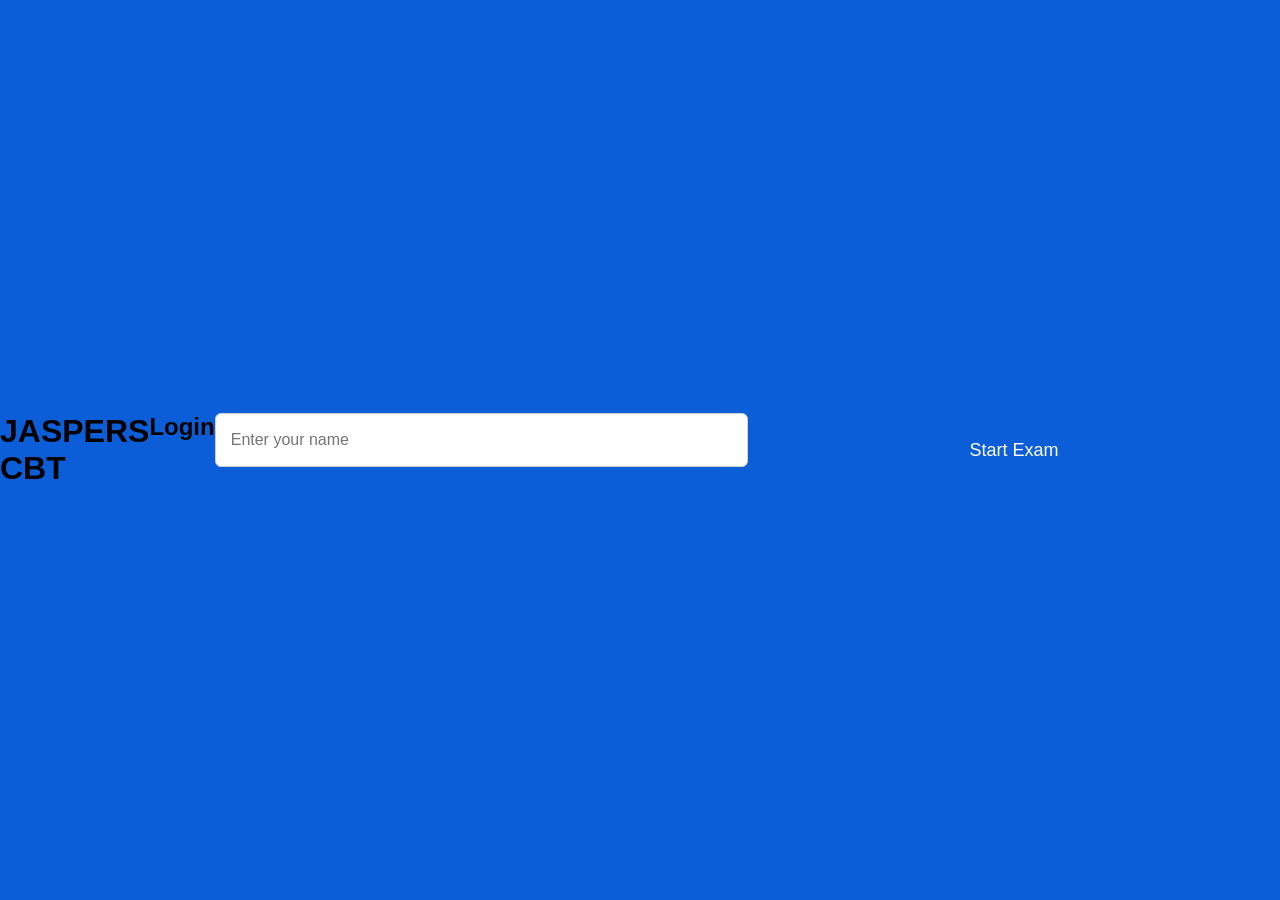
<file: index.html>
<!DOCTYPE html>
<html lang="en">
<head>
    <meta charset="UTF-8">
    <meta name="viewport" content="width=device-width, initial-scale=1.0">
    <title>JASPERS CBT - Login</title>
    <link rel="stylesheet" href="style.css">
</head>
<body>
    <div class="container">
        <h1>JASPERS CBT</h1>
        <h2>Login</h2>
        <input type="text" id="studentName" placeholder="Enter your name">
        <br><br>
        <button onclick="startExam()">Start Exam</button>
    </div>
    <script src="script.js"></script>
</body>
</html>
</file>
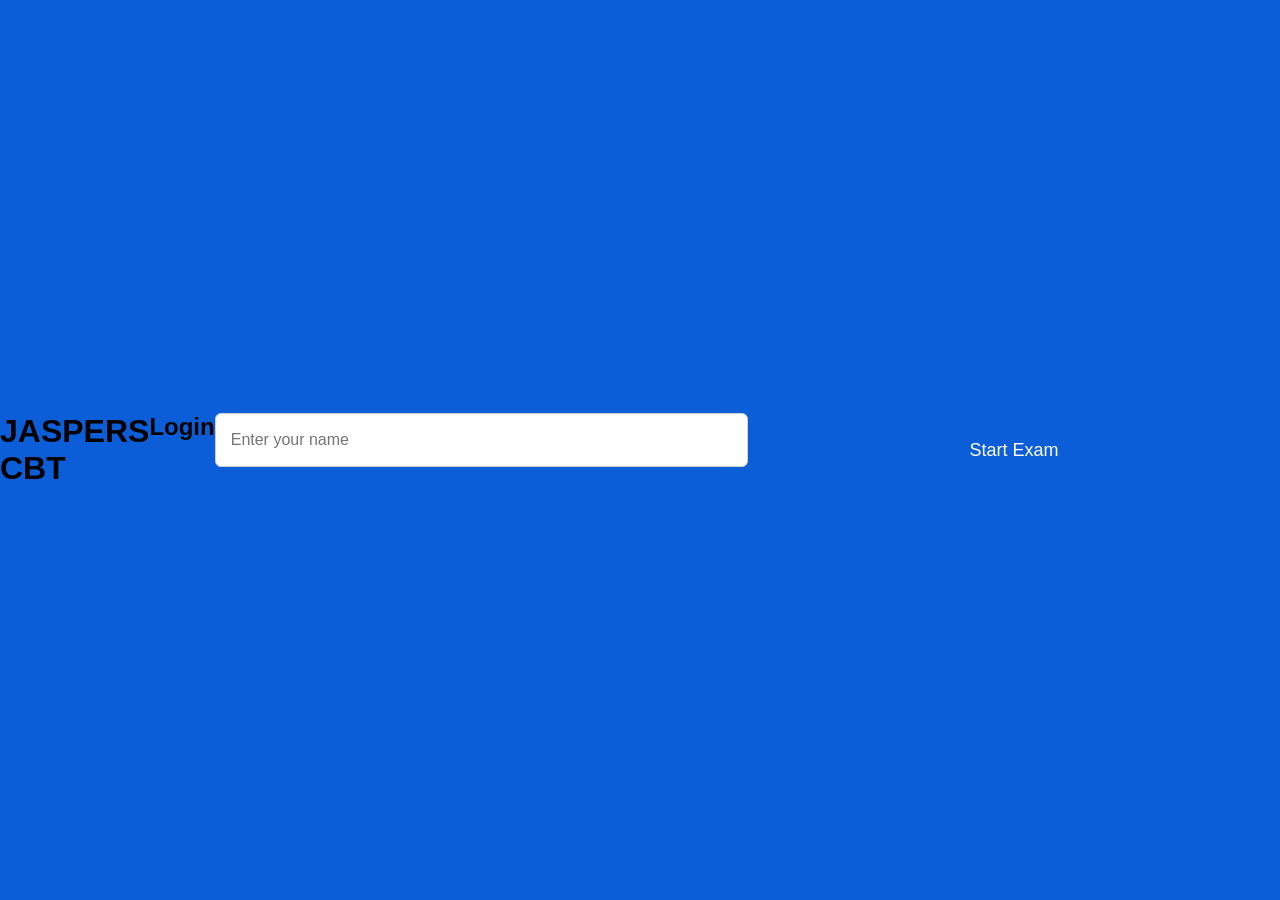
<file: exam.html>
<!DOCTYPE html>
<html lang="en">
<head>
    <meta charset="UTF-8">
    <meta name="viewport" content="width=device-width, initial-scale=1.0">
    <title>JASPERS CBT - Exam</title>
    <link rel="stylesheet" href="style.css">
</head>
<body>
    <div class="container">
        <h1>JASPERS CBT</h1>
        <div id="examInfo">
            <p><strong>Student:</strong> <span id="displayName"></span></p>
            <p><strong>Question <span id="currentQ"></span> of <span id="totalQ"></span></strong></p>
        </div>
        <hr>
        <div id="questionContainer">
            <h3 id="questionText">Loading question...</h3>
            <div id="optionsContainer"></div>
        </div>
        <br>
        <button id="nextBtn" onclick="nextQuestion()">Next →</button>
        <button id="submitBtn" onclick="submitExam()" style="display:none;">Submit Exam</button>
    </div>
    <script src="questions.js"></script>
    <script src="exam.js"></script>
</body>
</html>
</file>
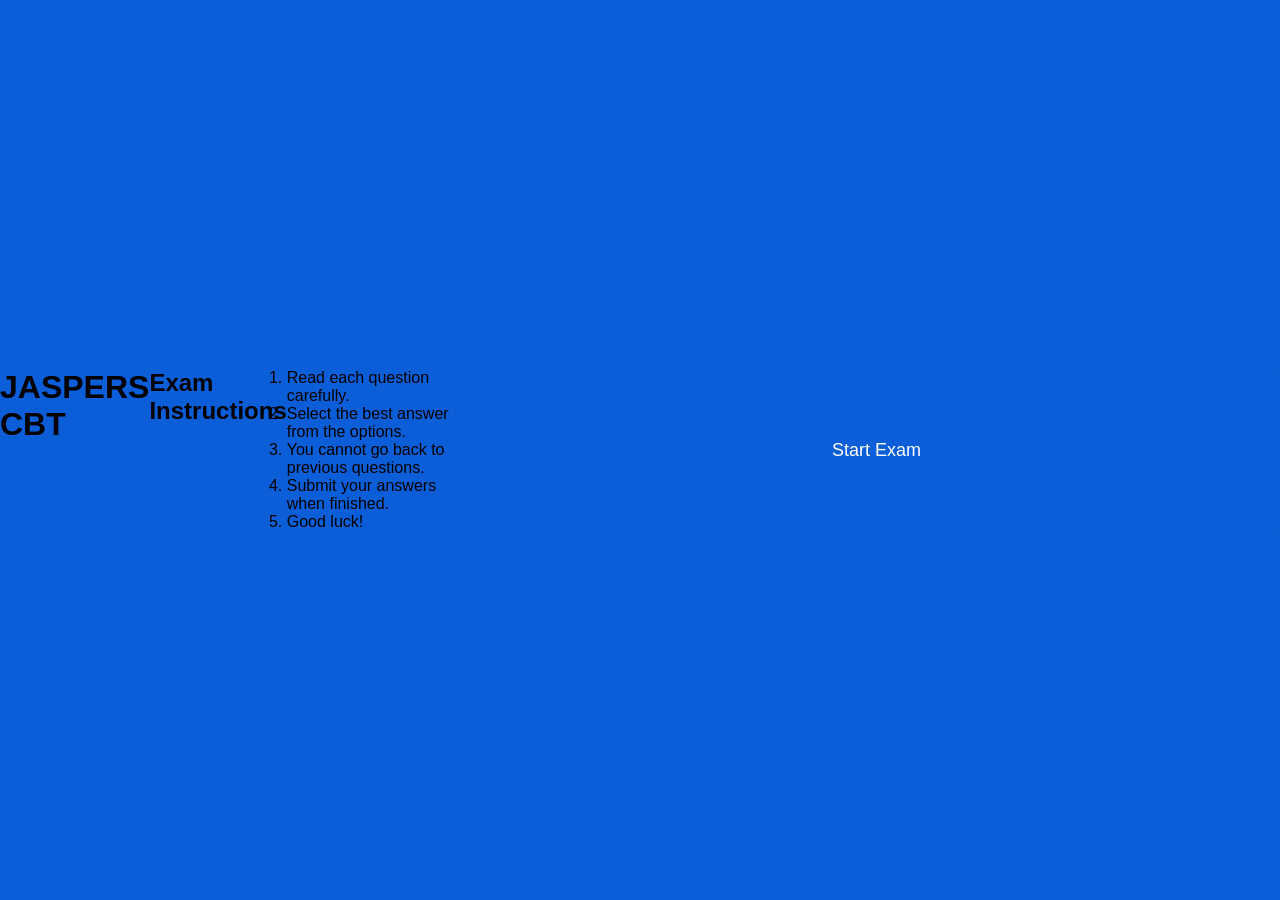
<file: instructions.html>
<!DOCTYPE html>
<html lang="en">
<head>
    <meta charset="UTF-8">
    <meta name="viewport" content="width=device-width, initial-scale=1.0">
    <title>JASPERS CBT - Instructions</title>
    <link rel="stylesheet" href="style.css">
</head>
<body>
    <div class="container">
        <h1>JASPERS CBT</h1>
        <h2>Exam Instructions</h2>
        <div class="instructions">
            <ol>
                <li>Read each question carefully.</li>
                <li>Select the best answer from the options.</li>
                <li>You cannot go back to previous questions.</li>
                <li>Submit your answers when finished.</li>
                <li>Good luck!</li>
            </ol>
        </div>
        <button onclick="beginExam()">Start Exam</button>
    </div>
    <script>
        function beginExam() {
            const name = localStorage.getItem("candidateName");
            if (!name) {
                alert("Please login first!");
                window.location.href = "index.html";
                return;
            }
            window.location.href = "exam.html";
        }
    </script>
</body>
</html>
</file>
<file: style.css>
*{
    margin:0;
    padding:0;
    box-sizing:border-box;
    font-family:Arial, Helvetica, sans-serif;
}

body{
    background:#0B5ED7;
    display:flex;
    justify-content:center;
    align-items:center;
    height:100vh;
}

.container{
    width:100%;
    display:flex;
    justify-content:center;
}

.login-box{
    background:white;
    width:420px;
    padding:40px;
    border-radius:12px;
    text-align:center;
    box-shadow:0 0 20px rgba(0,0,0,.2);
}

.login-box h1{
    color:#0B5ED7;
    margin-bottom:10px;
}

.login-box h3{
    color:gray;
    margin-bottom:30px;
    font-size:16px;
}

input{
    width:100%;
    padding:15px;
    margin-bottom:20px;
    border:1px solid #ccc;
    border-radius:6px;
    font-size:16px;
}

button{
    width:100%;
    padding:15px;
    border:none;
    background:#0B5ED7;
    color:white;
    font-size:18px;
    border-radius:6px;
    cursor:pointer;
}

button:hover{
    background:#084298;
</file>
